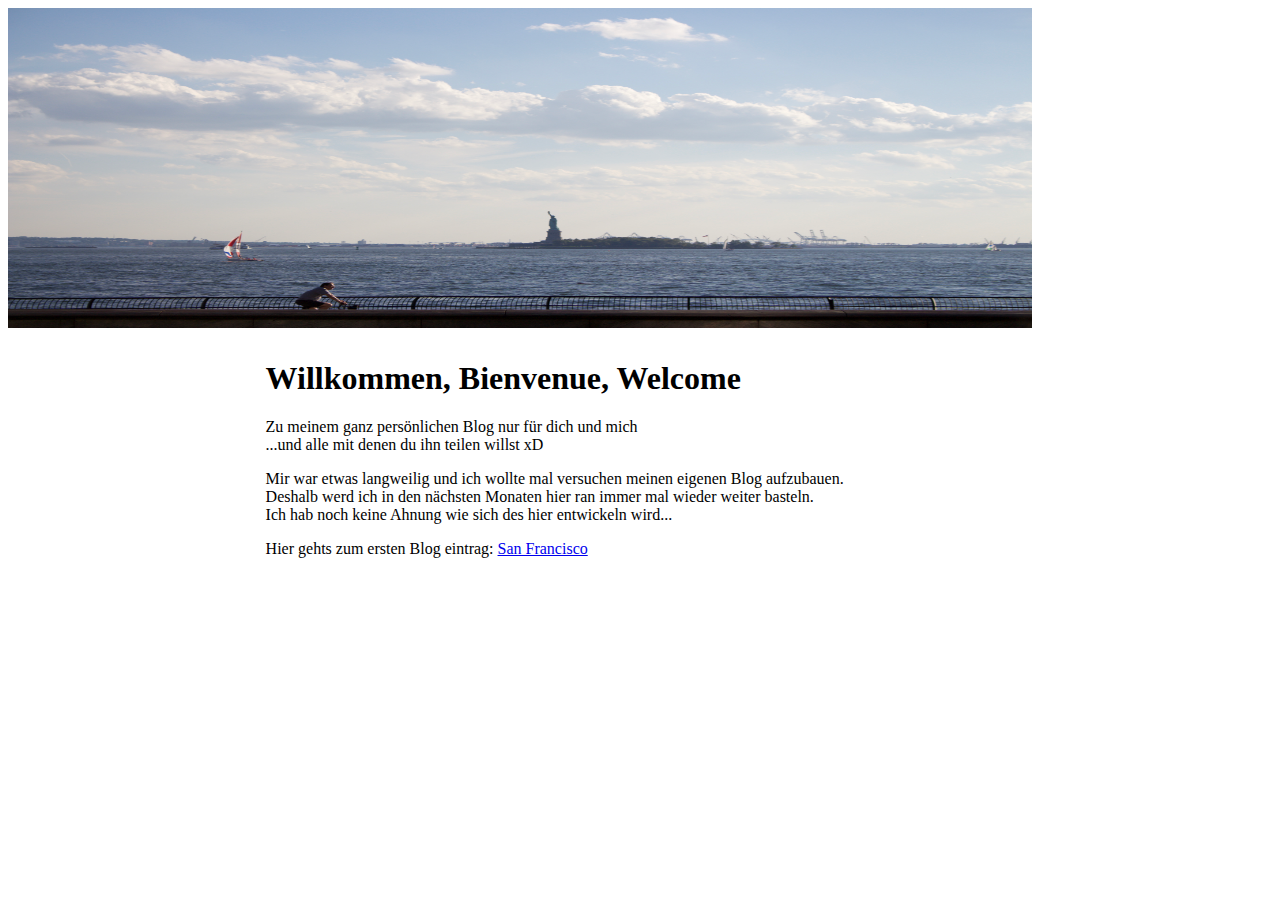
<file: index.html>
﻿<!DOCTYPE html>
 <html lang="de">
  <head>
    <meta charset="utf-8">
    <meta name="viewport" content="width=device-width, initial-scale=1.0">
	 <link type="text/css" rel="stylesheet" href="stylesheet.css"/> 
    <title>Blog</title>
  </head>
<body>
	<header>
			<img src="bilder/freiheitsstatue.jpg" alt="Freiheitsstatue">
  	</header>
	<main>
		<h1>Willkommen, Bienvenue, Welcome</h1>
		<p> Zu meinem ganz persönlichen Blog nur für dich und mich<br>
		...und alle mit denen du ihn teilen willst xD </p>
		<p> Mir war etwas langweilig und ich wollte mal versuchen meinen eigenen Blog aufzubauen. <br>
		Deshalb werd ich in den nächsten Monaten hier ran immer mal wieder weiter basteln.<br>
		Ich hab noch keine Ahnung wie sich des hier entwickeln wird...</p>
		
		Hier gehts zum ersten Blog eintrag: <a href="/blog/sf.php">San Francisco</a>
	
	
	</main>
	
	
	<footer>
<div>

</div>
</footer>
</body>
</html>
</file>
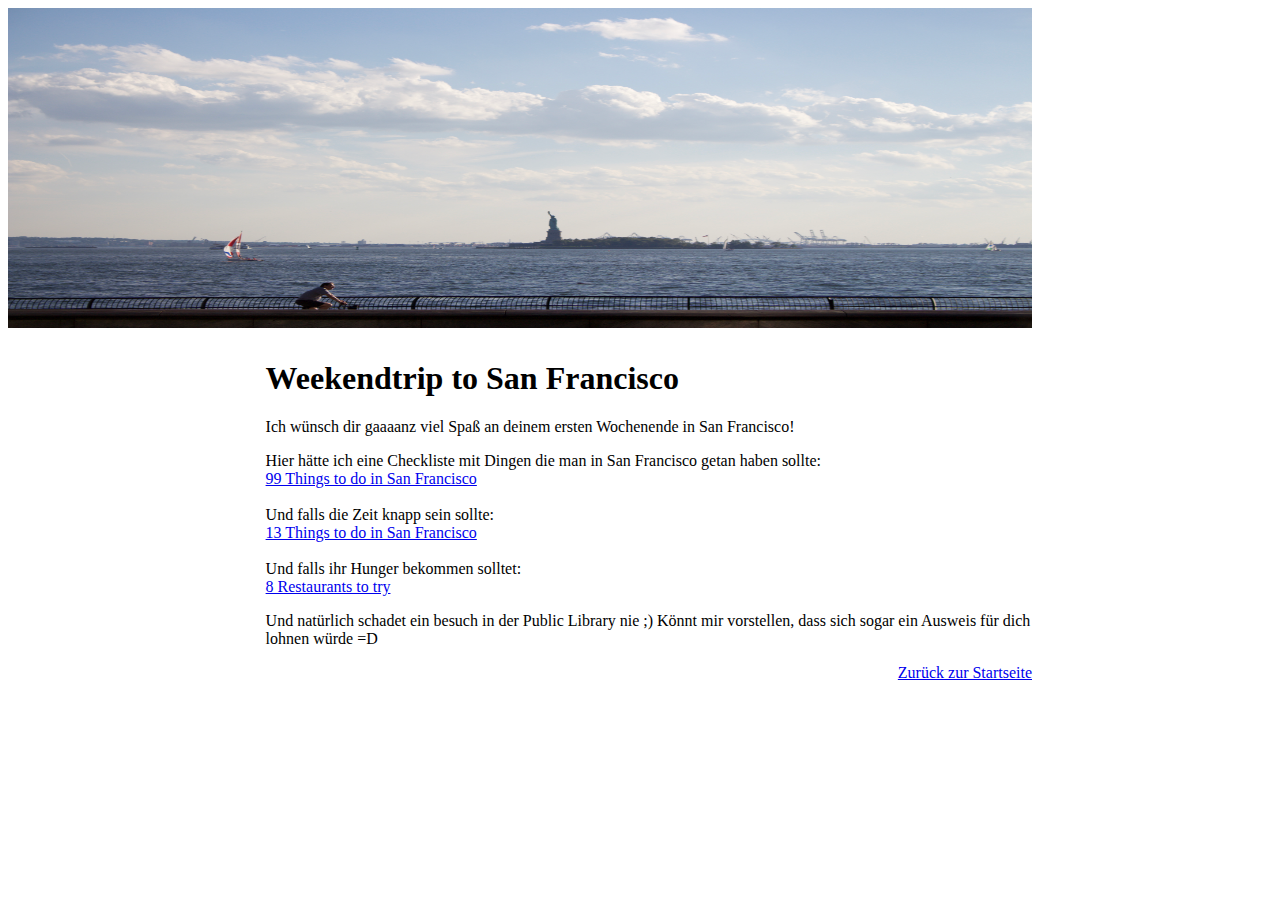
<file: sf.html>
﻿<html lang="de">
  <head>
    <meta charset="utf-8">
    <meta name="viewport" content="width=device-width, initial-scale=1.0">
	 <link type="text/css" rel="stylesheet" href="stylesheet.css"/> 
    <title>San Francisco</title>
  </head>
<body>
	<header>
			<img src="bilder/freiheitsstatue.jpg" alt="Freiheitsstatue">
  	</header>
	<main>
		<h1>Weekendtrip to San Francisco</h1>
		<p> Ich wünsch dir gaaaanz viel Spaß an deinem ersten Wochenende in San Francisco! </p>
		<p> Hier hätte ich eine Checkliste mit Dingen die man in San Francisco getan haben sollte:<br>
			<a href="http://apassionandapassport.com/san-francisco-bucket-list/">	99 Things to do in San Francisco</a><br><br>
		Und falls die Zeit knapp sein sollte: <br>
			<a href="http://www.travelbook.de/welt/die-schoensten-orte-der-stadt-was-man-in-san-francisco-unbedingt-tun-sollte-647731.html">	13 Things to do in San Francisco</a><br><br>	
		Und falls ihr Hunger bekommen solltet: <br>
			<a href="https://www.zumper.com/blog/2014/08/8-must-try-restaurants-for-new-residents-in-san-francisco/?utm_source=pinterest.com&utm_medium=referral&utm_campaign=8SFRestaurants&utm_content=2">8 Restaurants to try</a></p>
		<p> Und natürlich schadet ein besuch in der Public Library nie ;) Könnt mir vorstellen, dass sich sogar ein Ausweis für dich lohnen würde =D</p>
	
	</main>
	
	
	<footer>
<div>
<a href="/blog/index.php">Zurück zur Startseite</a>
</div>
</footer>
</body>
</html>
</file>
<file: stylesheet.css>
img {
	width: 64em;
	height: 20em;
}
/*Spalten-Layout*/
header{
	width: 64em;
	height: 20em;
	
}

nav {
	width: 16em;
	float:left;
	height: 15 em;
	margin-top:2em;
	
}

main{
	margin-top:2em;
	margin-left: 16.1em;
	width: 48em;
	min-height: 15em;
}

footer{
	width: 64em;
	float:left;
	border-radius: 20px;
	margin: auto;
	text-align: right;
}
</file>
